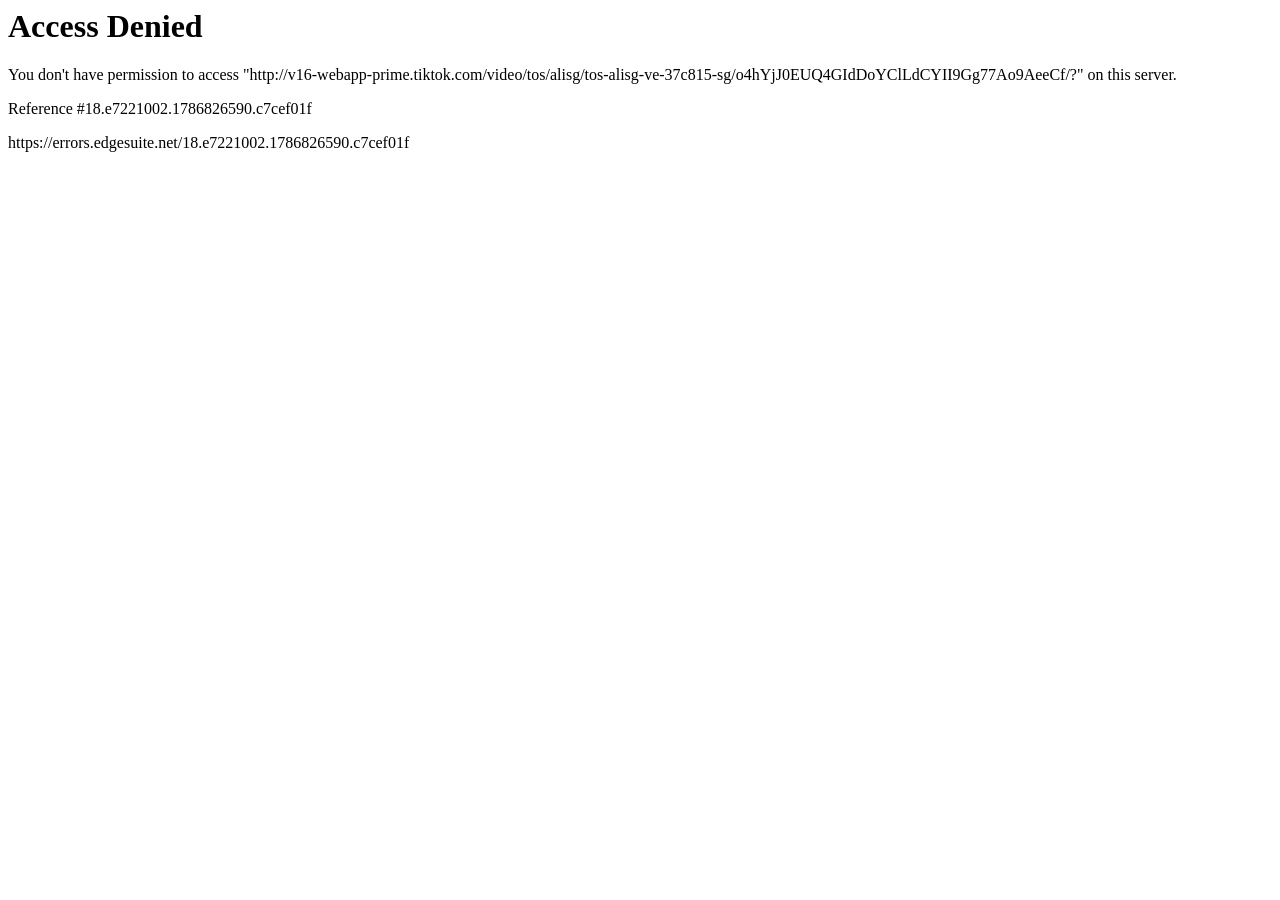
<file: Images/Download.htm>
<HTML><HEAD>
<TITLE>Access Denied</TITLE>
</HEAD><BODY>
<H1>Access Denied</H1>
 
You don't have permission to access "http&#58;&#47;&#47;v16&#45;webapp&#45;prime&#46;tiktok&#46;com&#47;video&#47;tos&#47;alisg&#47;tos&#45;alisg&#45;ve&#45;37c815&#45;sg&#47;o4hYjJ0EUQ4GIdDoYClLdCYII9Gg77Ao9AeeCf&#47;&#63;" on this server.<P>
Reference&#32;&#35;18&#46;e7221002&#46;1786826590&#46;c7cef01f
<P>https&#58;&#47;&#47;errors&#46;edgesuite&#46;net&#47;18&#46;e7221002&#46;1786826590&#46;c7cef01f</P>
</BODY>
</HTML>
</file>
